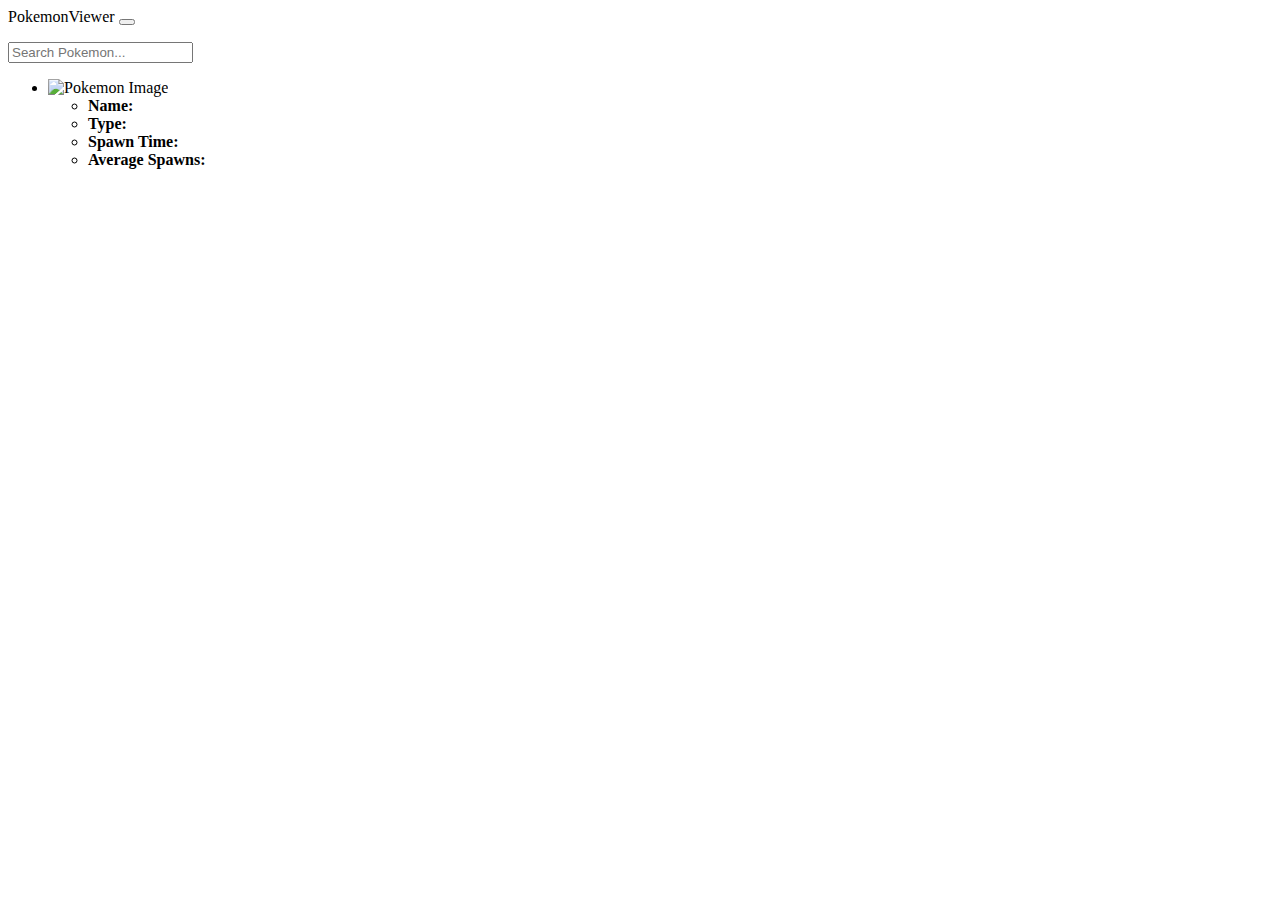
<file: src/main/resources/templates/index.html>
<!DOCTYPE html>
<html lang="en" xmlns:th="http://www.thymeleaf.org">
<head>
    <meta charset="UTF-8">
    <link rel="stylesheet" th:href="@{https://stackpath.bootstrapcdn.com/bootstrap/4.3.1/css/bootstrap.min.css}" integrity="sha384-ggOyR0iXCbMQv3Xipma34MD+dH/1fQ784/j6cY/iJTQUOhcWr7x9JvoRxT2MZw1T" crossorigin="anonymous">
    <link rel="stylesheet" th:href="@{/styles.css}" type="text/css">
    <title>PokemonViewer - Home</title>
</head>
<body>

<nav class="navbar navbar-expand-lg navbar-light bg-light">
    <a class="navbar-brand">PokemonViewer</a>
    <button class="navbar-toggler" type="button" data-toggle="collapse" data-target="#navbarToggler" aria-controls="navbarToggler" aria-expanded="false" aria-label="Toggle navigation">
        <span class="navbar-toggler-icon"></span>
    </button>
    <div class="collapse navbar-collapse" id="navbarToggler">
        <ul class="navbar-nav mr-auto mt-2 mt-lg-0"></ul>
        <form class="form-inline my-2 my-lg-0">
            <input id="filter" class="form-control mr-sm-2" type="text" placeholder="Search Pokemon..." list="pokemon-search" onkeyup="search()">
            <datalist id="pokemon-search">
                <option th:each="pokemon : ${allPokemon}" th:text="${pokemon.name}" th:value="${pokemon.name}"></option>
            </datalist>
        </form>
    </div>
</nav>

<div class="container">
    <ul class="list-group list-group-flush bg-transparent" id="myPokemonList" th:each="pokemon : ${allPokemon}">
        <li class="list-group-item bg-transparent pokemon">
            <div class="row">
                <div class="col-sm">
                    <img th:src="${pokemon.img}" class="img-fluid" alt="Pokemon Image">
                </div>
                <div class="col-sm">
                    <ul class="mt-4">
                        <li class="mb-4"><strong>Name: </strong><span th:text="${pokemon.name}"></span></li>
                        <li class="mb-4"><strong>Type: </strong><span th:text="${pokemon.type}"></span></li>
                    </ul>
                </div>
                <div class="col-sm">
                    <ul class="mt-4">
                        <li class="mb-4"><strong>Spawn Time: </strong><span th:text="${pokemon.spawn_time}"></span></li>
                        <li class="mb-4"><strong>Average Spawns: </strong><span th:text="${pokemon.avg_spawns}"></span></li>
                    </ul>
                </div>
            </div>
        </li>
    </ul>
</div>

<script>
    function search() {
        let input = $('#filter').val();
        input = input.toLowerCase();

        let allPokemon = $('.pokemon');
        allPokemon.each((index,data)=>{
            data = $(data)
            if (!data.html().toLowerCase().includes(input)){
                data.toggle(false)
            } else {
                data.toggle(true)

            }
        });
    }
</script>

<script th:src="@{https://ajax.googleapis.com/ajax/libs/jquery/3.5.1/jquery.min.js}"></script>
<script th:src="@{https://code.jquery.com/jquery-3.3.1.slim.min.js}" integrity="sha384-q8i/X+965DzO0rT7abK41JStQIAqVgRVzpbzo5smXKp4YfRvH+8abtTE1Pi6jizo" crossorigin="anonymous"></script>
<script th:src="@{https://cdnjs.cloudflare.com/ajax/libs/popper.js/1.14.7/umd/popper.min.js}" integrity="sha384-UO2eT0CpHqdSJQ6hJty5KVphtPhzWj9WO1clHTMGa3JDZwrnQq4sF86dIHNDz0W1" crossorigin="anonymous"></script>
<script th:src="@{https://stackpath.bootstrapcdn.com/bootstrap/4.3.1/js/bootstrap.min.js}" integrity="sha384-JjSmVgyd0p3pXB1rRibZUAYoIIy6OrQ6VrjIEaFf/nJGzIxFDsf4x0xIM+B07jRM" crossorigin="anonymous"></script>

</body>
</html>
</file>
